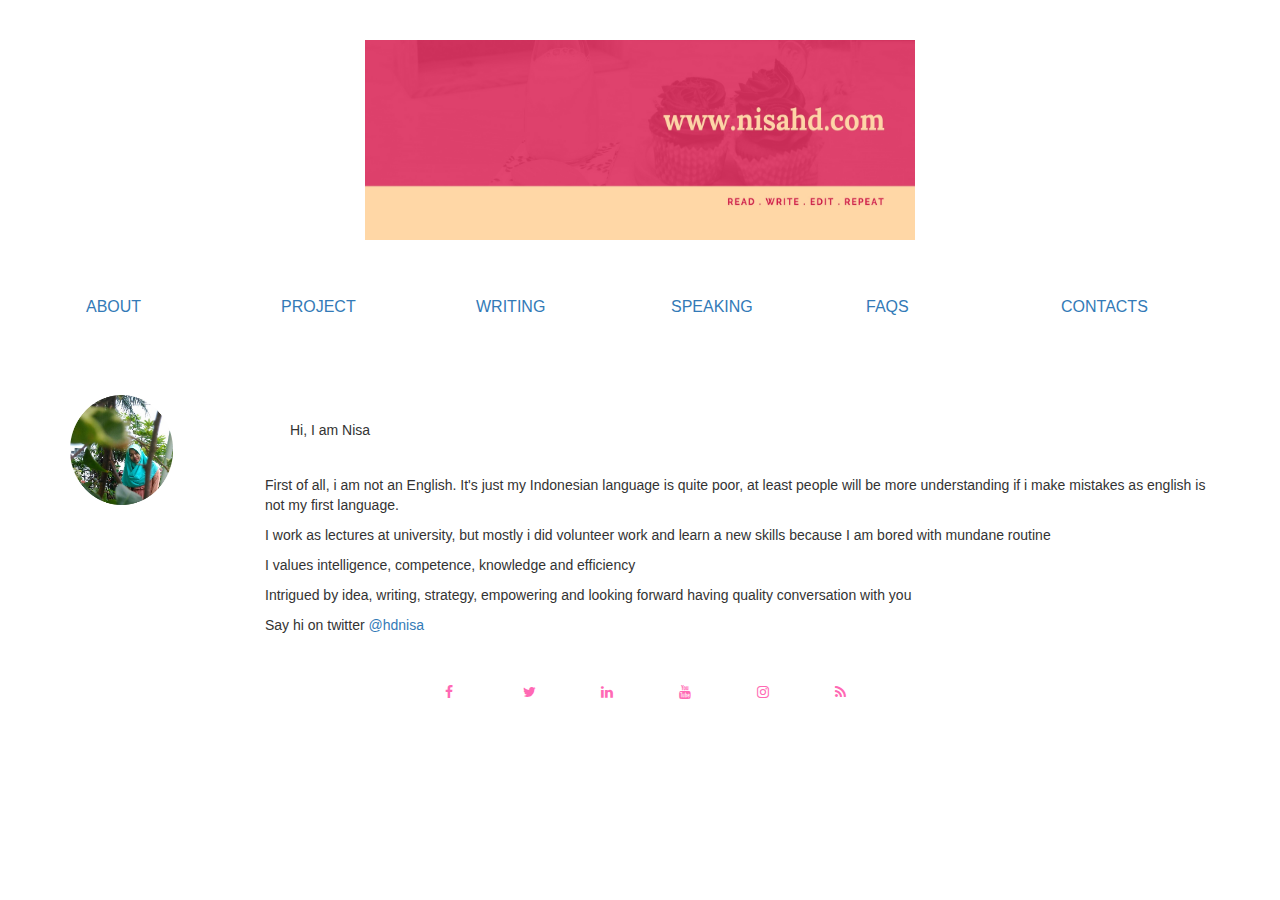
<file: index.html>
<!DOC HTML>
<html>
<head>
    <title>nisahd.com</title>
    <link rel="stylesheet" type="text/css" href="bootstrap/css/bootstrap.css">
    <link rel="stylesheet" type="text/css" href="css/style.css">
</head>
<body>
    <div class="container">
    <div class="header">
        <div class="row">
                <div class="col-xs-12 white">
                    <br>
                    <br>
                    <center><img src="image/profile.jpg" height="200" width="550"></center>
                </div>
        </div>
        <br>
        <br>
        <div class="row">
                <div class="col-xs-2 white">
                    <div class="dropdown">
                    <button class="dropbtn"><a href="index.html">ABOUT</a></button>
                    </div>
                </div>
                <div class="col-xs-2 white">
                    <div class="dropdown">
                    <button class="dropbtn"><a href="project.html">PROJECT</a></button>
                    <div class="dropdown-content">
                    <a href="http://www.kopdarsaudagar.com" target="_blank">Serikat Saudagar Nusantara</a>
                    <a href="http://umsu.ac.id/" target="_blank">UMSU</a>
                    <a href="http://khairlectures.blogspot.co.id/" target="_blank">Khairlectures</a>
                    </div>
                    </div>
                </div>
                <div class="col-xs-2 white">
                    <div class="dropdown">
                    <button class="dropbtn"><a href="writing.html">WRITING</a></button>
                    <div class="dropdown-content">
                    <a href="#">Economy</a>
                    <a href="#">Culture</a>
                    <a href="#">Business</a>
                    <a href="#">Work</a>
                    <a href="#">Life</a>
                    <a href="#">Recipe</a>
                    <a href="#">Drama</a>
                    <a href="#">Movie</a>
                    </div>
                    </div>
                </div>
                <div class="col-xs-2 white">
                    <div class="dropdown">
                    <button class="dropbtn"><a href="belajar.html">SPEAKING</a></button>
                    <div class="dropdown-content">
                    <a href="#">Econometrica</a>
                    <a href="#">Operational Management</a>
                    <a href="#">Syariah Marketing Management</a>
                    </div>
                    </div>
                </div>
                <div class="col-xs-2 white">
                    <div class="dropdown">
                        <button class="dropbtn"><a href="faqs.html">FAQS</a></button>
                    </div>
                </div>
                <div class="col-xs-2 white">
                    <div class="dropdown">
                        <button class="dropbtn"><a href="contacts.html">CONTACTS</a></button>
                    </div>
                </div>
            </div>
        <br>
        <br>
        <div class="row">
            <div class="col-xs-2 blue">
                <br>
                <img src="image/about.jpg" style="width:103px;height:110px;">
            </div>
            <div class="col-xs-10 green">
                <br>
                <p class="dengan-padding">Hi, I am Nisa</p>
                <p>First of all, i am not an English. It's just my Indonesian language is quite poor, at least people will be more understanding if i make mistakes as english is not my first language.</p>
                <p>I work as lectures at university, but mostly i did volunteer work and learn a new skills because I am bored with mundane routine</p>
                <p>I values intelligence, competence, knowledge and efficiency</p>
                <p>Intrigued by idea, writing, strategy, empowering and looking forward having quality conversation with you</p>
                <p>Say hi on twitter <a href="https://twitter.com/hdnisa">@hdnisa</a></p>
            </div>
        </div>
    </div>
    </div>
    <!--CONTENT-->
    <div class="content">
    </div>
    <!--FOOTER-->
    <div class="footer">
        <div class="row">
            <div class="col-xs-12 white">
            <link rel="stylesheet" href="https://cdnjs.cloudflare.com/ajax/libs/font-awesome/4.7.0/css/font-awesome.min.css">
                <center><a href="https://www.facebook.com/yawnisa" class="fa fa-facebook"></a>
                <a href="https://twitter.com/hdnisa" class="fa fa-twitter"></a>
                <a href="https://www.linkedin.com/in/khairunnisa-hd-476031106/" class="fa fa-linkedin"></a>
                <a href="https://www.youtube.com/channel/UCHQ4TB2WtKrecN2EjDFzGEQ" class="fa fa-youtube"></a>
                <a href="https://www.instagram.com/nisahd/" class="fa fa-instagram"></a>
                <a href="#" class="fa fa-rss"></a></center> 
            </div>
        </div>
    </div>
</body>
</html>
</file>
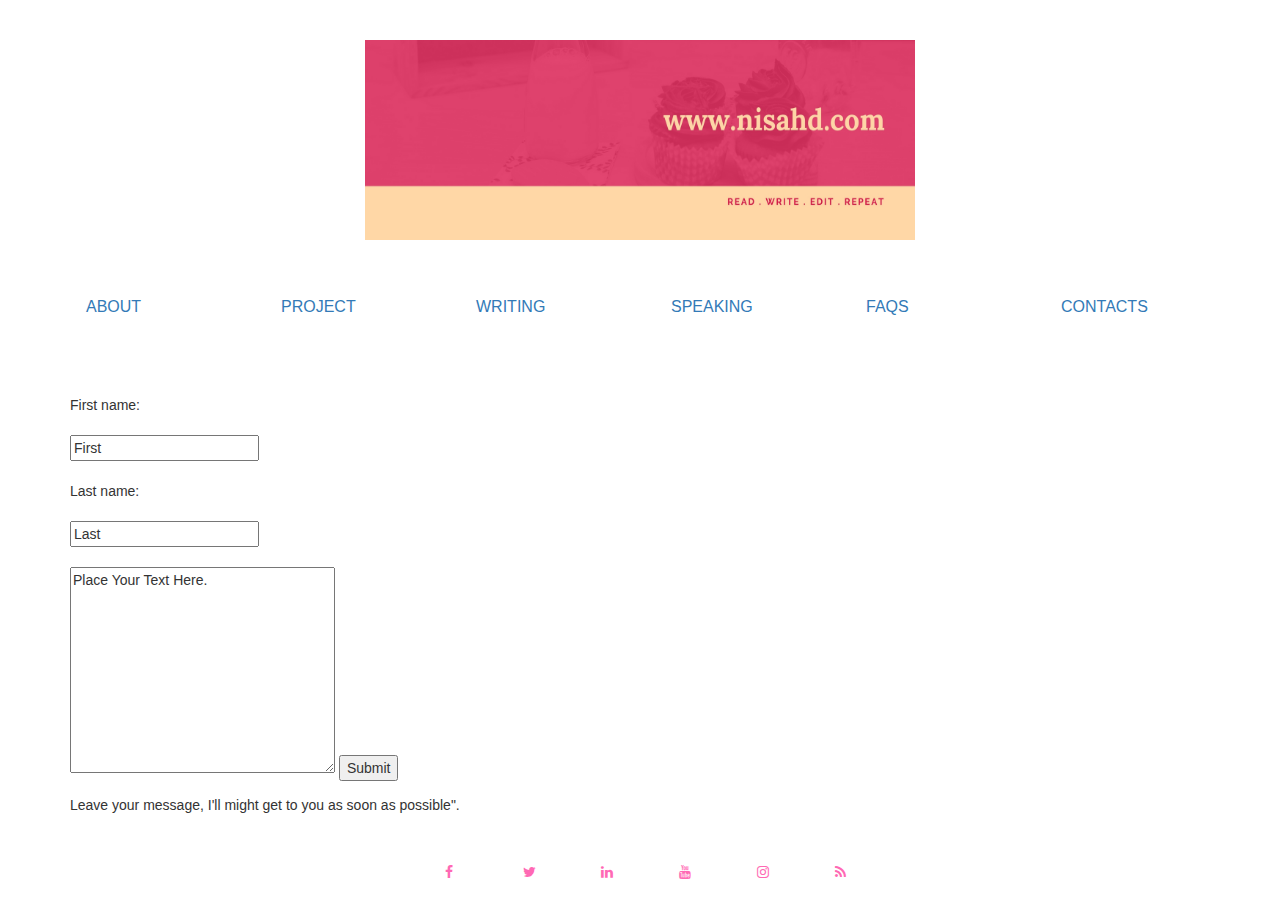
<file: contacts.html>
<!DOC HTML>
<html>
<head>
    <title>nisahd.com</title>
    <link rel="stylesheet" type="text/css" href="bootstrap/css/bootstrap.css">
    <link rel="stylesheet" type="text/css" href="css/style.css">
</head>
<body>
    <div class="container">
    <div class="header">
        <div class="row">
                <div class="col-xs-12 white">
                    <br>
                    <br>
                    <center><img src="image/profile.jpg" height="200" width="550"></center>
                </div>
        </div>
        <br>
        <br>
        <div class="row">
                <div class="col-xs-2 white">
                    <div class="dropdown">
                    <button class="dropbtn"><a href="index.html">ABOUT</a></button>
                    </div>
                </div>
                <div class="col-xs-2 white">
                    <div class="dropdown">
                    <button class="dropbtn"><a href="project.html">PROJECT</a></button>
                    <div class="dropdown-content">
                    <a href="http://www.kopdarsaudagar.com" target="_blank">Serikat Saudagar Nusantara</a>
                    <a href="http://umsu.ac.id/" target="_blank">UMSU</a>
                    <a href="http://khairlectures.blogspot.co.id/" target="_blank">Khairlectures</a>
                    </div>
                    </div>
                </div>
                <div class="col-xs-2 white">
                    <div class="dropdown">
                    <button class="dropbtn"><a href="writing.html">WRITING</a></button>
                    <div class="dropdown-content">
                    <a href="#">Economy</a>
                    <a href="#">Culture</a>
                    <a href="#">Business</a>
                    <a href="#">Work</a>
                    <a href="#">Life</a>
                    <a href="#">Recipe</a>
                    <a href="#">Drama</a>
                    <a href="#">Movie</a>
                    </div>
                    </div>
                </div>
                <div class="col-xs-2 white">
                    <div class="dropdown">
                    <button class="dropbtn"><a href="speaking.html">SPEAKING</a></button>
                    <div class="dropdown-content">
                    <a href="#">Econometrica</a>
                    <a href="#">Operational Management</a>
                    <a href="#">Syariah Marketing Management</a>
                    </div>
                    </div>
                </div>
                <div class="col-xs-2 white">
                    <div class="dropdown">
                        <button class="dropbtn"><a href="faqs.html">FAQS</a></button>
                    </div>
                </div>
                <div class="col-xs-2 white">
                    <div class="dropdown">
                        <button class="dropbtn"><a href="contacts.html">CONTACTS</a></button>
                    </div>
                </div>
            </div>
        <br>
        <br>
        <div class="row">
            <div class="col-xs-12 blue">
                <br>
                <form action="/action_page.php">
  		First name:<br>
  		<br>
  		<input type="text" name="firstname" value="First">
  		<br>
  		<br>
  		Last name:<br>
  		<br>
  		<input type="text" name="lastname" value="Last">
  		<br>
  		<br>
  		<textarea name="message" rows="10" cols="30">Place Your Text Here.</textarea>
  		<input type="submit" value="Submit">
		</form> 
		<p>Leave your message, I'll might get to you as soon as possible".</p>
            </div>
        </div>
    </div>
    </div>
    <!--CONTENT-->
    <div class="content">
    </div>
    <!--FOOTER-->
    <div class="footer">
        <div class="row">
            <div class="col-xs-12 white">
            <link rel="stylesheet" href="https://cdnjs.cloudflare.com/ajax/libs/font-awesome/4.7.0/css/font-awesome.min.css">
                <center><a href="https://www.facebook.com/yawnisa" class="fa fa-facebook"></a>
                <a href="https://twitter.com/hdnisa" class="fa fa-twitter"></a>
                <a href="https://www.linkedin.com/in/khairunnisa-hd-476031106/" class="fa fa-linkedin"></a>
                <a href="https://www.youtube.com/channel/UCHQ4TB2WtKrecN2EjDFzGEQ" class="fa fa-youtube"></a>
                <a href="https://www.instagram.com/nisahd/" class="fa fa-instagram"></a>
                <a href="#" class="fa fa-rss"></a></center> 
            </div>
        </div>
    </div>
</body>
</html>
</file>
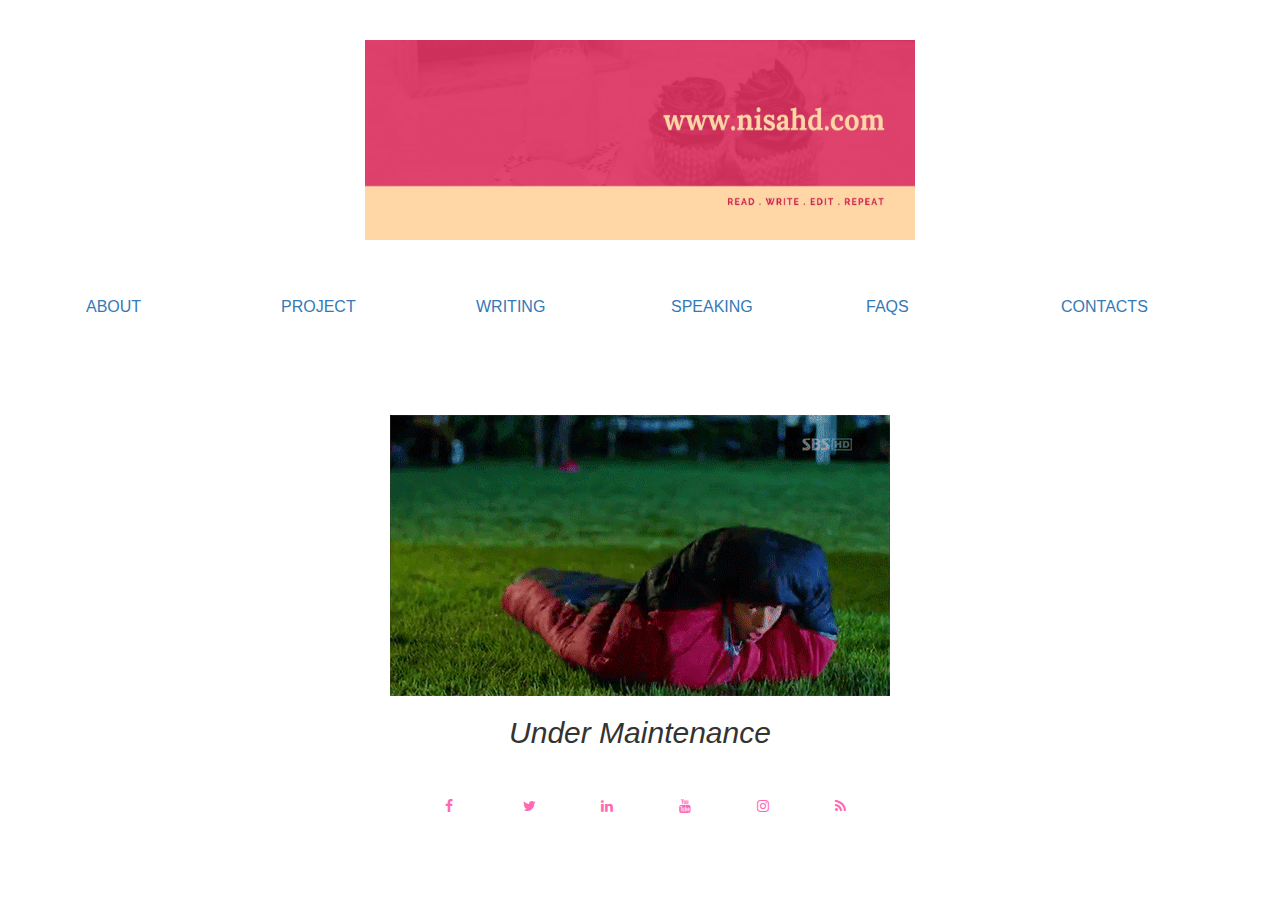
<file: faqs.html>
<!DOC HTML>
<html>
<head>
    <title>nisahd.com</title>
    <link rel="stylesheet" type="text/css" href="bootstrap/css/bootstrap.css">
    <link rel="stylesheet" type="text/css" href="css/style.css">
</head>
<body>
    <div class="container">
    <div class="header">
        <div class="row">
                <div class="col-xs-12 white">
                    <br>
                    <br>
                    <center><img src="image/profile.jpg" height="200" width="550"></center>
                </div>
        </div>
        <br>
        <br>
        <div class="row">
                <div class="col-xs-2 white">
                    <div class="dropdown">
                    <button class="dropbtn"><a href="index.html">ABOUT</a></button>
                    </div>
                </div>
                <div class="col-xs-2 white">
                    <div class="dropdown">
                    <button class="dropbtn"><a href="project.html">PROJECT</a></button>
                    <div class="dropdown-content">
                    <a href="http://www.kopdarsaudagar.com" target="_blank">Serikat Saudagar Nusantara</a>
                    <a href="http://umsu.ac.id/" target="_blank">UMSU</a>
                    <a href="http://khairlectures.blogspot.co.id/" target="_blank">Khairlectures</a>
                    </div>
                    </div>
                </div>
                <div class="col-xs-2 white">
                    <div class="dropdown">
                    <button class="dropbtn"><a href="writing.html">WRITING</a></button>
                    <div class="dropdown-content">
                    <a href="#">Economy</a>
                    <a href="#">Culture</a>
                    <a href="#">Business</a>
                    <a href="#">Work</a>
                    <a href="#">Life</a>
                    <a href="#">Recipe</a>
                    <a href="#">Drama</a>
                    <a href="#">Movie</a>
                    </div>
                    </div>
                </div>
                <div class="col-xs-2 white">
                    <div class="dropdown">
                    <button class="dropbtn"><a href="belajar.html">SPEAKING</a></button>
                    <div class="dropdown-content">
                    <a href="#">Econometrica</a>
                    <a href="#">Operational Management</a>
                    <a href="#">Syariah Marketing Management</a>
                    </div>
                    </div>
                </div>
                <div class="col-xs-2 white">
                    <div class="dropdown">
                        <button class="dropbtn"><a href="faqs.html">FAQS</a></button>
                    </div>
                </div>
                <div class="col-xs-2 white">
                    <div class="dropdown">
                        <button class="dropbtn"><a href="contacts.html">CONTACTS</a></button>
                    </div>
                </div>
            </div>
        <br>
        <br>
        <div class="row">
                <div class="col-xs-12 white">
                    <br>
                    <br>
                    <center><img src="image/um.gif"></center>
			<center><h2><i>Under Maintenance</i></h2></center>
                </div>
        </div>
    </div>
    </div>
    <!--CONTENT-->
    <div class="content">
    </div>
    <!--FOOTER-->
    <div class="footer">
        <div class="row">
            <div class="col-xs-12 white">
            <link rel="stylesheet" href="https://cdnjs.cloudflare.com/ajax/libs/font-awesome/4.7.0/css/font-awesome.min.css">
                <center><a href="https://www.facebook.com/yawnisa" class="fa fa-facebook"></a>
                <a href="https://twitter.com/hdnisa" class="fa fa-twitter"></a>
                <a href="https://www.linkedin.com/in/khairunnisa-hd-476031106/" class="fa fa-linkedin"></a>
                <a href="https://www.youtube.com/channel/UCHQ4TB2WtKrecN2EjDFzGEQ" class="fa fa-youtube"></a>
                <a href="https://www.instagram.com/nisahd/" class="fa fa-instagram"></a>
                <a href="#" class="fa fa-rss"></a></center> 
            </div>
        </div>
    </div>
</body>
</html>
</file>
<file: css/style.css>
.hotpink{
    background-color:hotpink;
}
.white{
    background-color: white;
}
.pink{
    background-color: beige;
}
.palevioletred{
    background-color: palevioletred;
}
.col-xs-6{
    background-color: white;
    height: 500px;
    text-align: center
}
.dropbtn {
    background-color: white;
    color: white;
    padding: 16px;
    font-size: 16px;
    border: none;
    cursor: pointer;
}
.dropdown {
    position: relative;
    display: inline-block;
}
.dropdown-content {
    display: none;
    position: absolute;
    background-color: white;
    min-width: 160px;
    box-shadow: 0px 8px 16px 0px rgba(0,0,0,0.2);
    z-index: 1;
}
.dropdown-content a {
    color: deeppink;
    padding: 12px 16px;
    text-decoration: none;
    display: block;
}
.dropdown-content a:hover {background-color: peachpuff}
.dropdown:hover .dropdown-content {
    display: block;
}
.dropdown:hover .dropbtn {
    background-color: peachpuff;
}
.dengan-padding{
    padding: 25px;
}
.fa {
  padding: 35px;
  font-size: 20px;
  width: 35px;
  text-align: center;
  text-decoration: none;
  margin: 5px 2px;
  border-radius: 50%;
}

.fa:hover {
    opacity: 0.5;
}

.fa-facebook {
  background: transparent;
  color: hotpink;
}

.fa-twitter {
  background: transparent;
  color: hotpink;
}

.fa-linkedin {
  background: transparent;
  color: hotpink;
}

.fa-youtube {
  background: transparent;
  color: hotpink;
}

.fa-instagram {
  background: transparent;
  color: hotpink;
}

.fa-rss {
  background: transparent;
  color: hotpink;
}
</file>
